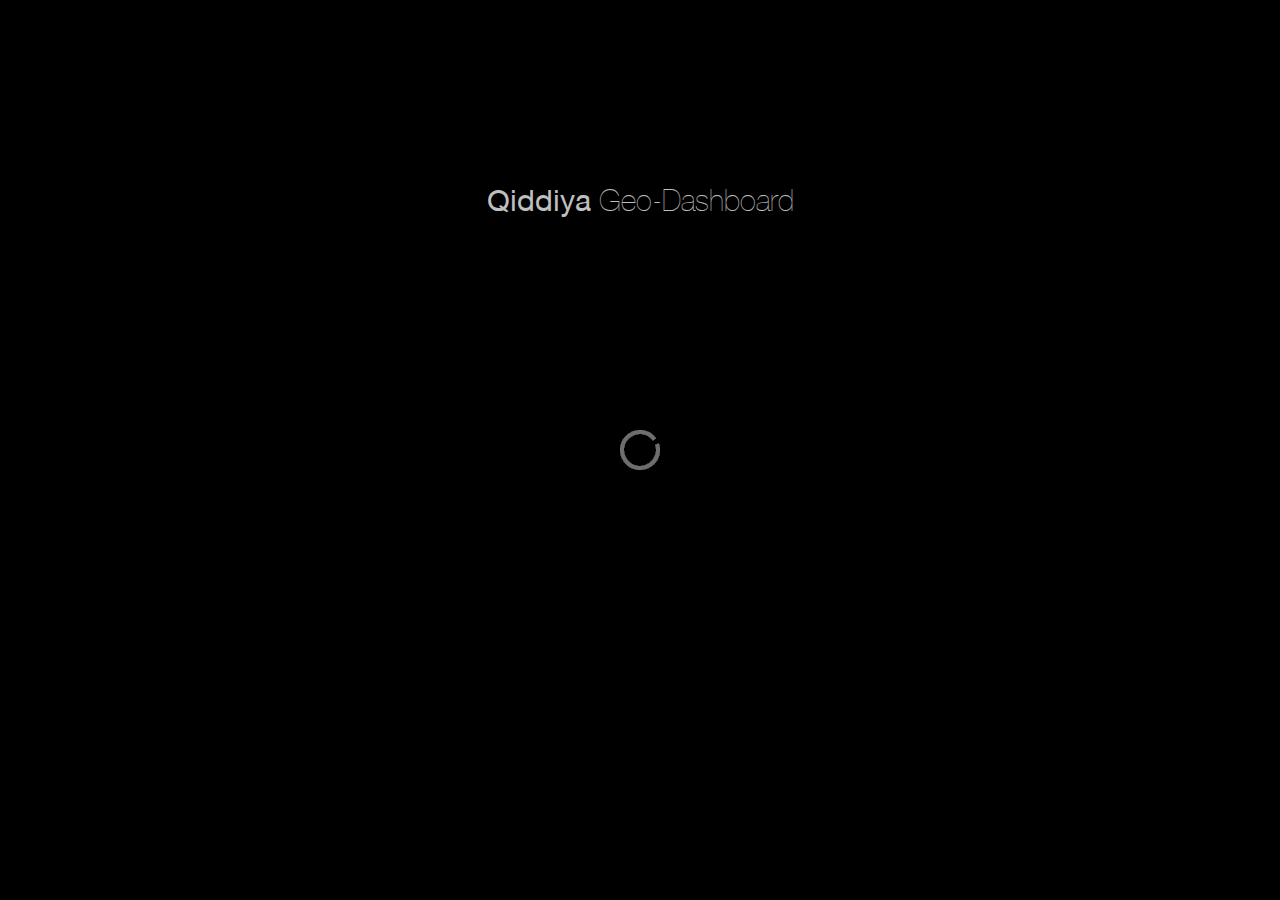
<file: index.html>
<!DOCTYPE html>
<html>

<head>
    <title>Dashboard</title>
    <meta charset="utf-8">
    <meta name="fragment" content="!">
    <!-- Define the versions of IE that will be used to render the page. See Microsoft documentation for details. Optional. -->
    <meta http-equiv="X-UA-Compatible" content="IE=edge">
    <!-- Responsive -->
    <meta name="viewport" content="width=device-width, initial-scale=1, maximum-scale=1, user-scalable=no">
    <meta name="mobile-web-app-capable" content="yes">
    <meta name="apple-mobile-web-app-capable" content="yes">
    <meta name="apple-mobile-web-app-status-bar-style" content="default">
    <!-- End Responsive -->
    <!-- Load any application specific styles -->
    <!-- <link rel="stylesheet" href="//js.arcgis.com/4.2/dijit/themes/claro/claro.css"> -->
    <link rel="stylesheet" href="https://js.arcgis.com/4.3/esri/css/main.css">
    <link rel="stylesheet" href="https://js.arcgis.com/4.10/esri/css/main.css">
    <link rel="stylesheet" href="https://js.arcgis.com/4.10/dijit/themes/claro/claro.css">
    <link rel="stylesheet" href="css/main.css">
    <link rel="Stylesheet" type="text/css" href="js/widgets/Card/css/Card.css">
    <link rel="Stylesheet" type="text/css" href="js/widgets/SmartTip/css/SmartTip.css">
</head>

<body class="app-loading">

    <!-- PANEL SYM -->
    <canvas id="panelSym"></canvas>

    <!-- PANEL MAIN -->
    <div id="panelMain">
        <div id="panelView"></div>
        <div id="controls">
            <input type="radio" id="solidEdges" name="edges"> <label for="solidEdges">Solid
                edges</label>
            <input type="radio" id="sketchEdges" name="edges"> <label for="sketchEdges">Sketch
                edges</label>
            <input type="radio" id="noEdges" name="edges" checked><label for="noEdges">No edges</label>
        </div>
        <div id="measureTools">
            <button class="action-button esri-icon-minus" id="distanceButton" type="button" title="Measure distance between two points"></button>
            <button class="action-button esri-icon-polygon" id="areaButton" type="button" title="Measure area"></button>
        </div>
        <div id="renderers">
            <input type="radio" id="buildingOccupancy" name="renderers" checked> <label for="buildingOccupancy">Building
                Occupancy</label>
            <input type="radio" id="constructionYear" name="renderers"> <label for="constructionYear">Construction Year</label>
        </div>
        <div id="containerDiv"><span id="title">Construction Year</span>
            <div id="slider"></div>
        </div>
        <div id="color_container">
            <ul>
                <li><input type="color" id="under_construction"> Under Construction</input></li>
                <li><input type="color" id="semi_occupied"> Semi Occupied</input></li>
                <li><input type="color" id="not_occupied"> Not Occupied</input></li>
                <li><input type="color" id="fully_occupied"> Fully Occupied</input></li>
                <li><input type="color" id="others"> Others</input></li>
            </ul>
            <button id="applySettingsBtn"> Apply </button>
            <button id="resetSettingsBtn"> Reset </button>
        </div>
    </div>

    <!-- PANEL TOP -->
    <div id="panelTop">
        <img src="images/logo.png" alt="Qiddiya" height="80" width="85">
        <div id="panelHeader">
            <div id="panelTitle">Qiddiya <span class='light'>Geo-Dashboard</span></div>
            <div id="btnPlay"></div>
        </div>
        <div id="panelDate"></div>
        <div id="panelCredits">Source: K&A - ESRI</div>

    </div>

    <!-- PANEL TIP -->
    <div id="panelSmartTip"></div>

    <!-- PANEL BOTTOM -->
    <div id="panelBottom">
        <div id="panelCards">

        </div>
    </div>

    <!-- PANEL LOADING -->
    <div class="loading-indicator">
        <span class="big">Qiddiya </span><span class="big light">Geo-Dashboard</span>
        <div class="loading-message" id="loading_message"></div>
    </div>

    <div class="" style="top: 330px;left: 10px;position:  absolute;" data-dojo-attach-event="onclick:toggle">
        <img id="carsDisplayImg" src="images/car.png" alt="Qiddiya" height="80" width="85" style="width: 30px; height: 30px; color: black; background-color:  black;">
    </div>

    <!-- Data load section -->
    <script type="text/javascript" src="./data/accidents.js"></script>
    <script type="text/javascript" src="./data/airquality.js"></script>
    <script type="text/javascript" src="./data/cameras.js"></script>
    <script type="text/javascript" src="./data/cyclist.js"></script>
    <script type="text/javascript" src="./data/motorist.js"></script>
    <script type="text/javascript" src="./data/pedestrian.js"></script>
    <script type="text/javascript" src="./data/traffic.js"></script>
    <script type="text/javascript" src="./data/weather.js"></script>
    <script type="text/javascript" src="./data/buildings.js"></script>

    <script type="text/javascript">
        var package_path = window.location.pathname.substring(0, window.location.pathname.lastIndexOf('/'));
        var dojoConfig = {
            // The locationPath logic below may look confusing but all its doing is
            // enabling us to load the api from a CDN and load local modules from the correct location.
            packages: [{
                name: "application",
                location: package_path + '/js'
            }, {
                name: "data",
                location: package_path + "/js/data"
            }, {
                name: "effects",
                location: package_path + "/js/effects"
            }, {
                name: "widgets",
                location: package_path + "/js/widgets"
            }]
        };
    </script>
    <script src="https://js.arcgis.com/4.10/"></script>
    <script src="./lib/three.js"></script>
    <script type="text/javascript">
        require([
            "dojo/io-query",
            "application/config",
            "application/main",
            "dojo/parser"
        ], function (
            ioQuery,
            config,
            Main,
            parser
        ) {
                // process url parameters
                var url = document.location.href;
                var query = url.substring(url.indexOf("?") + 1, url.length);
                if (query.length > 0) {
                    var queryObject = ioQuery.queryToObject(query);
                    if (queryObject.org && queryObject.org !== "") {
                        var org = queryObject.org.toLowerCase();
                    }
                    if (queryObject.color) {
                        config.color = queryObject.color;
                    }
                }
                parser.parse();
                var app = new Main();
                app.startup(config);
            });
    </script>
</body>

</html>
</file>
<file: css/main.css>
/* Fonts */

@font-face {
  font-family: 'HelveticaNeue';
  src: url('fonts/helveticaneue.eot');
  src: url('fonts/helveticaneue.eot?#iefix') format('embedded-opentype'), url('fonts/helveticaneue.woff') format('woff'), url('fonts/helveticaneue.ttf') format('truetype'), url('fonts/helveticaneue.svg#HelveticaNeue') format('svg');
  font-weight: normal;
  font-style: normal;
}

@font-face {
  font-family: 'HelveticaNeueUltraLight';
  src: url('fonts/helveticaneueultralight.eot');
  src: url('fonts/helveticaneueultralight.eot?#iefix') format('embedded-opentype'), url('fonts/helveticaneueultralight.woff') format('woff'), url('fonts/helveticaneueultralight.ttf') format('truetype'), url('fonts/helveticaneueultralight.svg#HelveticaNeueUltraLight') format('svg');
  font-weight: normal;
  font-style: normal;
}

@font-face {
  font-family: 'Steelfish';
  src: url('fonts/steelfish-webfont.eot');
  src: url('fonts/steelfish-webfont.eot?#iefix') format('embedded-opentype'), url('fonts/steelfish-webfont.woff') format('woff'), url('fonts/steelfish-webfont.ttf') format('truetype'), url('fonts/steelfish-webfont.svg#steelfish_rgregular') format('svg');
  font-weight: normal;
  font-style: normal;
}

html, body {
  padding: 0;
  margin: 0;
  width: 100%;
  height: 100%;
  color: rgba(255, 255, 255, 0.75);
  background-color: #ffffff;
  font-family: 'HelveticaNeue', 'Arial', sans-serif;
}

/* FLAT */

:focus {
  outline: none;
}

/* LOADING */

.loading-indicator {
  display: none;
  height: 100%;
  width: 100%;
  z-index: 500;
  position: absolute;
  top: 0;
  left: 0;
  overflow: hidden;
  background-color: #000000;
  text-align: center;
  line-height: 400px;
}

.big {
  font-size: 30px;
  font-family: 'HelveticaNeue';
}

.app-loading .loading-indicator, .app-error .loading-indicator {
  display: block;
}

.app-loading .loading-indicator {
  background-position: center center;
  background-image: url(../images/loading.gif);
  background-repeat: no-repeat;
}

.app-error .loading-message {
  background-position: top center;
  background-image: url(../images/error.png);
  background-repeat: no-repeat;
  padding-top: 60px;
  width: 100%;
  position: absolute;
  z-index: 2;
  top: 40%;
  left: 0;
  text-align: center;
}

#controls {
  padding: 10px;
  background-color: #fff;
  width: 350px;
}

#measureTools {
  background: #fff;
  padding: 10px;
  color: black;
  width: 100px;
}

.action-button {
  font-size: 16px;
  background-color: transparent;
  border: 1px solid #D3D3D3;
  color: #6e6e6e;
  height: 32px;
  width: 32px;
  text-align: center;
  box-shadow: 0 0 1px rgba(0, 0, 0, 0.3);
}

.action-button:hover, .action-button:focus {
  background: #0079c1;
  color: #e4e4e4;
}

.active {
  background: #0079c1;
  color: #e4e4e4;
}

#containerDiv {
  background-color: white;
  padding: 3px;
  text-align: center;
  top: 0px;
  position: absolute;
  left: 45px;
}

#title {
  font-size: 14pt;
}

#renderers {
  padding: 10px;
  background-color: #fff;
  width: 350px;
}

#color_container {
  padding: 10px;
  background-color: #fff;
  width: 350px;
}

#color_container ul {
  list-style-type: none;
}

#color_container li {
  padding-bottom: 10px;
}

/* ESRI */

.esri-ui-inner-container {
  left: 10px !important;
}

.esri-ui-top-left {
  top: 80px !important;
}

.esri-ui {
  bottom: 0 !important;
}

.esri-attribution {
  display: none;
}

.esri-zoom .esri-button {
  width: 26px;
  height: 26px;
  line-height: 26px;
  border: none;
  outline: none;
  font-size: 12px;
  user-select: none;
  -webkit-user-select: none;
  -moz-user-select: none;
  -ms-user-select: none;
  border-radius: 0px !important;
  -webkit-border-radius: 0px !important;
  -moz-border-radius: 0px !important;
  -o-border-radius: 0px !important;
  -webkit-box-shadow: 2px 2px 5px 0px rgba(0, 0, 0, 0.4);
  -moz-box-shadow: 2px 2px 5px 0px rgba(0, 0, 0, 0.4);
  box-shadow: 2px 2px 5px 0px rgba(0, 0, 0, 0.4);
}

.esri-widget-button {
  background-color: #000000;
  color: #fff;
}

.esri-widget-button:hover {
  background-color: #333333;
  color: #fff;
}

.esri-layer-list__item-toggle {
  width: 20px;
}

.esri-popup--is-docked .esri-popup__header-title, .esri-popup--is-docked .esri-popup__content {
  opacity: unset;
}

/* COMMON */

.shadow {
  -webkit-box-shadow: 1px 1px 3px 0px rgba(0, 0, 0, 0.3);
  -moz-box-shadow: 1px 1px 3px 0px rgba(0, 0, 0, 0.3);
  box-shadow: 1px 1px 3px 0px rgba(0, 0, 0, 0.3);
}

.left {
  float: left;
}

.right {
  float: right;
}

/* SYM */

#panelSym {
  position: absolute;
  left: -500px;
  width: 500px;
  height: 500px;
}

/* TOP */

#panelTop {
  position: absolute;
  left: 10px;
  top: 10px;
  width: 365px;
  height: 80px;
  background-color: rgba(0, 0, 0, 0.75);
  overflow: hidden;
  box-sizing: border-box;
  font-family: 'HelveticaNeue';
  -webkit-transition: all 0.3s;
  -moz-transition: all 0.3s;
  -o-transition: all 0.3s;
  transition: all 0.3s;
}

#panelHeader {
  position: absolute;
  left: 90px;
  right: 10px;
  top: 10px;
  height: 30px;
  width: 250px;
}

#panelTitle {
  height: 30px;
  line-height: 30px;
  float: left;
  font-size: 20px;
}

.light {
  font-family: 'HelveticaNeueUltraLight';
}

#btnPlay {
  float: right;
  width: 30px;
  height: 30px;
  border-radius: 15px;
  margin: 0;
  background-color: #ffffff;
  background-position: center center;
  background-repeat: no-repeat;
  background-size: 30px;
  background-image: url(../images/play.png);
  cursor: pointer;
  -webkit-transition: all 0.3s;
  -moz-transition: all 0.3s;
  -o-transition: all 0.3s;
  transition: all 0.3s;
}

.playing {
  background-image: url(../images/pause.png) !important;
}

#panelDate {
  position: absolute;
  left: 90px;
  with: 150px;
  top: 50px;
  height: 20px;
  line-height: 20px;
  font-size: 14px;
  display: block;
  font-family: 'HelveticaNeueUltraLight';
}

#panelCredits {
  position: absolute;
  right: 50px;
  width: 200px;
  top: 50px;
  height: 20px;
  line-height: 20px;
  font-size: 14px;
  display: block;
  font-family: 'HelveticaNeueUltraLight';
  text-align: right;
  opacity: 0.7;
}

/* MAIN */

#panelMain {
  position: absolute;
  width: 100%;
  height: 100%;
  display: block;
}

#panelView {
  position: absolute;
  width: 100%;
  height: 100%;
  display: block;
}

/* BOTTOM */

#panelBottom {
  position: absolute;
  bottom: 0px;
  width: 100%;
  height: 245px;
  overflow-x: auto;
  overflow-y: hidden;
  background-color: rgba(0, 0, 0, 0.5);
}

#panelCards {
  position: absolute;
  width: 0px;
  height: 230px;
  overflow: visible;
  -webkit-transition: all 0.3s;
  -moz-transition: all 0.3s;
  -o-transition: all 0.3s;
  transition: all 0.3s;
  -webkit-transition-delay: 0.3s;
  -moz-transition-delay: 0.3s;
  -o-transition-delay: 0.3s;
  transition-delay: 0.3s;
}

/* SCRILLBAR */

#panelBottom::-webkit-scrollbar {
  width: 6px;
  height: 6px;
  background-color: rgba(255, 255, 255, 0.1);
}

#panelBottom::-webkit-scrollbar-thumb {
  background-color: rgba(255, 255, 255, 0.4);
}

#panelBottom {
  scrollbar-base-color: #4c4c4c;
  scrollbar-3dlight-color: #4c4c4c;
  scrollbar-highlight-color: #4c4c4c;
  scrollbar-track-color: #444444;
  scrollbar-arrow-color: #2e2e2e;
  scrollbar-shadow-color: #4c4c4c;
  scrollbar-dark-shadow-color: #4c4c4c;
  scrollbar-face-color: #2e2e2e;
}

/* MEDIA SPECIFIC: PHONES */

@media screen and (max-width: 400px) {
  #panelMsg {
    width: 300px;
  }
}
</file>
<file: js/widgets/Card/css/Card.css>
.esri-card {
    float: left;
    position: relative;
    min-width: 320px;
    width: 0%;
    height: 230px;
    display: block;
    color: #ffffff;
    overflow: hidden;
    -webkit-transition: all 0.5s;
    -moz-transition: all 0.5s;
    -o-transition: all 0.5s;
    transition: all 0.5s;
}

.esri-card.maximized {
    width: 100% !important;
}

.esri-card.minimized {
    min-width: 0 !important;
}

.esri-card .panel {
    position: absolute;
    left: 10px;
    right: 10px;
    top: 10px;
    bottom: 10px;
    display: block;
    overflow: hidden;
}

.esri-card .bg {
    position: absolute;
    width: 100%;
    height: 100%;
    display: block;
    opacity: 0.9;
}

.shadow {
    -webkit-box-shadow: 3px 3px 5px 0px rgba(0, 0, 0, 0.3);
    -moz-box-shadow: 3px 3px 5px 0px rgba(0, 0, 0, 0.3);
    box-shadow: 3px 3px 5px 0px rgba(0, 0, 0, 0.3);
}

.esri-card .label {
   position: absolute;
   width: 100%;
   height: 40px; 
   line-height: 40px;
   display: block;
   background-color: rgba(0, 0, 0, 0.3);
   text-align: center;
   font-size: 16px;
}

.esri-card .main {
    position: absolute;
    top: 40px;
    bottom: 20px;
    width: 100%;
    display: block;
}

.esri-card.maximized .main {
  display: none;
}

.esri-card .icon {
   position: absolute;
   top: 30px;
   left: 35px;
   width: 78px;
   height: 78px; 
   display: block;
   border: 1px solid #fff;
   border-radius: 40px;
   background-position: center center;
   background-size: 50px;
   background-repeat: no-repeat;
   cursor: pointer;
}

.esri-card .summary {
   position: absolute;
   top: 30px;
   left: 150px;
   width: 150px;
   height: 80px; 
   line-height: 80px;
   display: block;
   text-align: center;
   font-size: 80px;
   font-family: 'Steelfish';
   overflow: hidden;
   text-overflow: ellipsis;
}

.esri-card .sublabel {
   position: absolute;
   top: 115px;
   left: 150px;
   width: 150px;
   height: 20px; 
   line-height: 20px;
   display: block;
   text-align: center;
   color: rgba(0, 0, 0, 0.5);
   font-size: 12px;
   /*font-family: 'HelveticaNeueUltraLight';*/
   overflow: hidden;
   text-overflow: ellipsis;
}

.esri-card .details {
    position: absolute;
    top: 40px;
    bottom: 20px;
    width: 100%;
    overflow-x: auto;
    overflow-y: hidden;
    display: none;
}

.esri-card.maximized .details {
  display: block;
}

.esri-card .info {
    position: absolute;
    width: 100%;
    height: 100%;
    overflow: visible;
    display: block;
}

.esri-card .col {
    float: left;
    position: relative;
    width: 300px;
    height: 100%;
    display: block;
    text-align: center;
    /*border-right: 1px solid rgba(0, 0, 0, 0.5);*/
    background-position: right center;
    background-repeat: no-repeat;
    background-image: url(../images/break.png);
}

.esri-card .col.selected {
  /*background-color: rgba(0, 0, 0, 0.05);*/
}

.esri-card .row1 {
    position: absolute;
    width: 100%;
    height: 30px;
    line-height: 30px;
    font-size: 13px;
    color: rgba(0, 0, 0, 0.5);
    /*font-family: 'Steelfish';*/
    overflow: hidden;
    text-overflow: ellipsis;
}

.esri-card .image {
    position: absolute;
    top: 30px;
    left: 38px;
    width: 74px;
    height: 74px;
    border-radius: 37px;
    /*border: 4px solid rgba(0, 0, 0, 0.003);*/
    background-color: rgba(0, 0, 0, 0.3);
    background-position: center center;
    background-repeat: no-repeat;
    background-size: 45px;
    cursor: pointer;
}

.esri-card .col .pulse {
    position: absolute;
    top: 30px;
    left: 38px;
    width: 66px;
    height: 66px;
    border-radius: 37px;
    border: 4px solid rgba(255, 255, 255, 1);
    display: none;
    -webkit-transform-origin: center;
    -moz-transform-origin: center;
    -ms-transform-origin: center;
    -o-transform-origin: center;
    animation-duration: 2s;
    animation-name: pulse;
    animation-iteration-count: infinite;
    animation-delay: 0s;
    animation-timing-function: cubic-bezier(0,.54,.53,1);
    -webkit-animation-duration: 2s;
    -webkit-animation-name: pulse;
    -webkit-animation-iteration-count: infinite;
    -webkit-animation-delay: 0.9s;
    -webkit-animation-timing-function: cubic-bezier(0,.54,.53,1);
}

.esri-card .col.selected .pulse{
  display: block;
}

.esri-card .col .eye {
    position: absolute;
    width: 30px;
    height: 30px;
    background: url(../images/eye.png) no-repeat;
    display: none;
}

.esri-card .col.selected .eye{
  display: block;
}

.esri-card .row2 {
    position: absolute;
    left: 112px;
    right: 0px;
    top: 30px;
    height: 74px;
    line-height: 74px;
    font-size: 74px;
    font-family: 'Steelfish';
}

.esri-card .row3 {
    position: absolute;
    top: 109px;
    left: 112px;
    right: 0px;
    height: 20px;
    line-height: 20px;
    color: rgba(0, 0, 0, 0.5);
    font-size: 12px;
    overflow: hidden;
    text-overflow: ellipsis;
}

.esri-card .camera {
    position: absolute;
    top: 30px;
    left: 130px;
    width: 132px;
    height: 94px;
    cursor: pointer;
}

.esri-card .tag {
    position: absolute;
    top: 109px;
    left: 25px;
    width: 100px;
    height: 20px;
    line-height: 20px;
    font-size: 12px;
    overflow: hidden;
    text-overflow: ellipsis;
    border: 1px solid #ffffff;
}

.esri-card .toggle {
   position: absolute;
   bottom: 0px;
   left: 50%;
   width: 40px;
   height: 20px; 
   margin-left: -20px;
   display: block;
   cursor: pointer;
   background-position: center center;
   background-repeat: no-repeat;
   background-image: url(../images/toggle.png);
}

.esri-card .details::-webkit-scrollbar {
  width: 6px;
  height: 6px;
  background-color: rgba(255, 255, 255, 0.1);
}

.esri-card .details::-webkit-scrollbar-thumb {
  background-color: rgba(255, 255, 255, 0.4);
}

.esri-card .details {
  scrollbar-base-color: #4c4c4c;
  scrollbar-3dlight-color: #4c4c4c;
  scrollbar-highlight-color: #4c4c4c;
  scrollbar-track-color: #444444;
  scrollbar-arrow-color: #2e2e2e;
  scrollbar-shadow-color: #4c4c4c;
  scrollbar-dark-shadow-color: #4c4c4c;
  scrollbar-face-color: #2e2e2e;
}

@keyframes pulse {
    0% {
        opacity: 1;
        transform: scale(1);
    }
    100% {
        opacity: 0;
        transform: scale(1.6);
    }
}
</file>
<file: js/widgets/SmartTip/css/SmartTip.css>
.esri-smart-tip {
    position: absolute;
    left:-400px;
    top: 200px;
    width: 240px;
    height: auto;
    overflow: hidden;
    -webkit-box-sizing: border-box;
    -moz-box-sizing: border-box;
    box-sizing: border-box;
    -webkit-transition: all 0.2s;
    -moz-transition: all 0.2s;
    -o-transition: all 0.2s;
    transition: all 0.2s;
     -ms-transform: translate(30px,-50%); /* IE 9 */
    -webkit-transform: translate(30px,-50%); /* Safari */
    transform: translate(30px,-50%);
    color: #d7d7d7;
    background-color: rgba(0, 0, 0, 0.75);
}

.shadow {
    -webkit-box-shadow: 1px 1px 3px 1px rgba(0, 0, 0, 0.3);
    -moz-box-shadow: 1px 1px 3px 1px rgba(0, 0, 0, 0.3);
    box-shadow: 1px 1px 3px 1px rgba(0, 0, 0, 0.3);
}

.esri-smart-tip .info {
    width: 240px;
    height: auto;
    line-height: 15px;
    font-size: 10px;
    box-sizing: border-box;
    padding: 10px;
}

.esri-smart-tip .white {
    line-height: 24px;
    font-size: 12px;
    color: #ffffff;
}

.esri-smart-tip .tag {
    width: 120px;
    height: auto;
    line-height: 18px;
    font-size: 12px;
    color: #ffffff;
    overflow: hidden;
    text-align: center;
    text-overflow: ellipsis;
    border: 1px solid #ffffff;
}

.esri-smart-tip .image {
    width: 240px;
    height: 180px;
    display: none;
}

/* MEDIA SPECIFIC: SMALL DEVICES */

@media only screen and (max-width: 500px) {
    .esri-smart-tip {
       -ms-transform: translate(-50%,-110%); /* IE 9 */
      -webkit-transform: translate(,-50%, -110%); /* Safari */
      transform: translate(-50%, -110%);
  }
}
</file>
